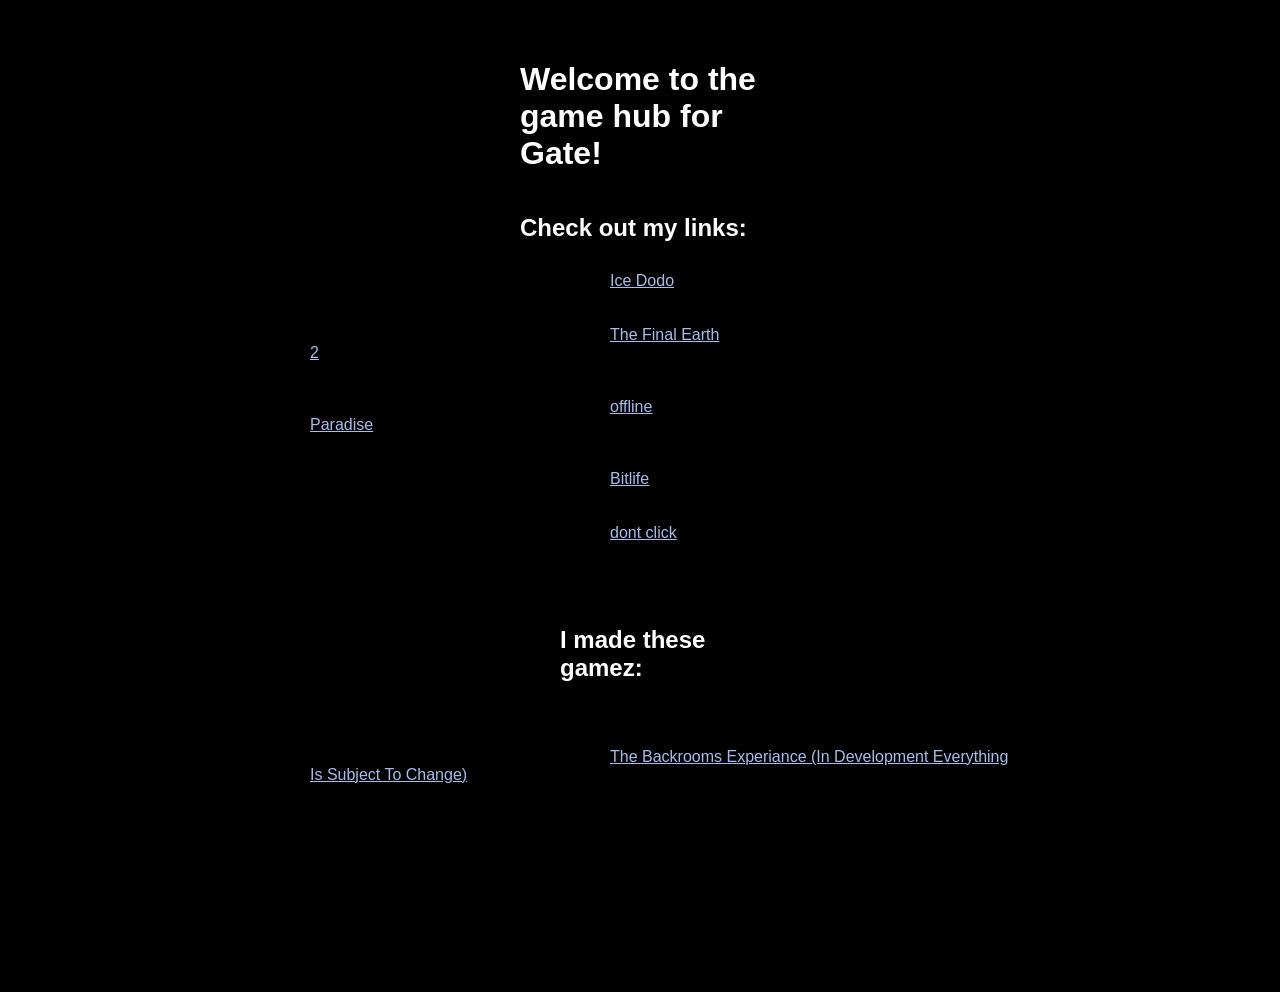
<file: index.html>
<!DOCTYPE html>
<html>
<head>
    <script async src="https://pagead2.googlesyndication.com/pagead/js/adsbygoogle.js?client=ca-pub-1024098962036397"
     crossorigin="anonymous"></script>
    <link rel="stylesheet" type="text/css" href="style.css">
    <title>My Games Page</title>
</head>
<body>
    <h1>Welcome to the game hub for Gate!</h1>

    <h2>Check out my links:</h2>
    <ul>
        <li><a href="https://loadbit6.github.io/Icedodo/">Ice Dodo</a></li>
        <li><b href="idk.com"> </b><li>
        <li><a href="https://loadbit6.github.io/The-Final-Earth-2/">The Final Earth 2</a></li>
        <li><b href="idk.com"> </b><li>
        <li><a href="https://loadbit6.github.io/offline-paradise">offline Paradise</a></li>
         <li><b href="idk.com"> </b><li>
        <li><a href="https://loadbit6.github.io/Bitlife">Bitlife</a></li>
        <li><b href="idk.com"> </b><li>
        <li><a href="https://www.youtube.com/watch?v=dQw4w9WgXcQ">dont click</a></li>
         <li>   <li>
        <li>   <li>
        <h2> I made these gamez:</h2>
         <li>   <li>
        <li><a href="https://loadbit6.github.io/Backrooms/">The Backrooms Experiance (In Development Everything Is Subject To Change)</a></li>
        
    </ul>
     <p>Note To IT:</p>
    <p>I Will Not Stop Unless You Unblock Spotify (:</p></p>
</body>
</html>
</file>
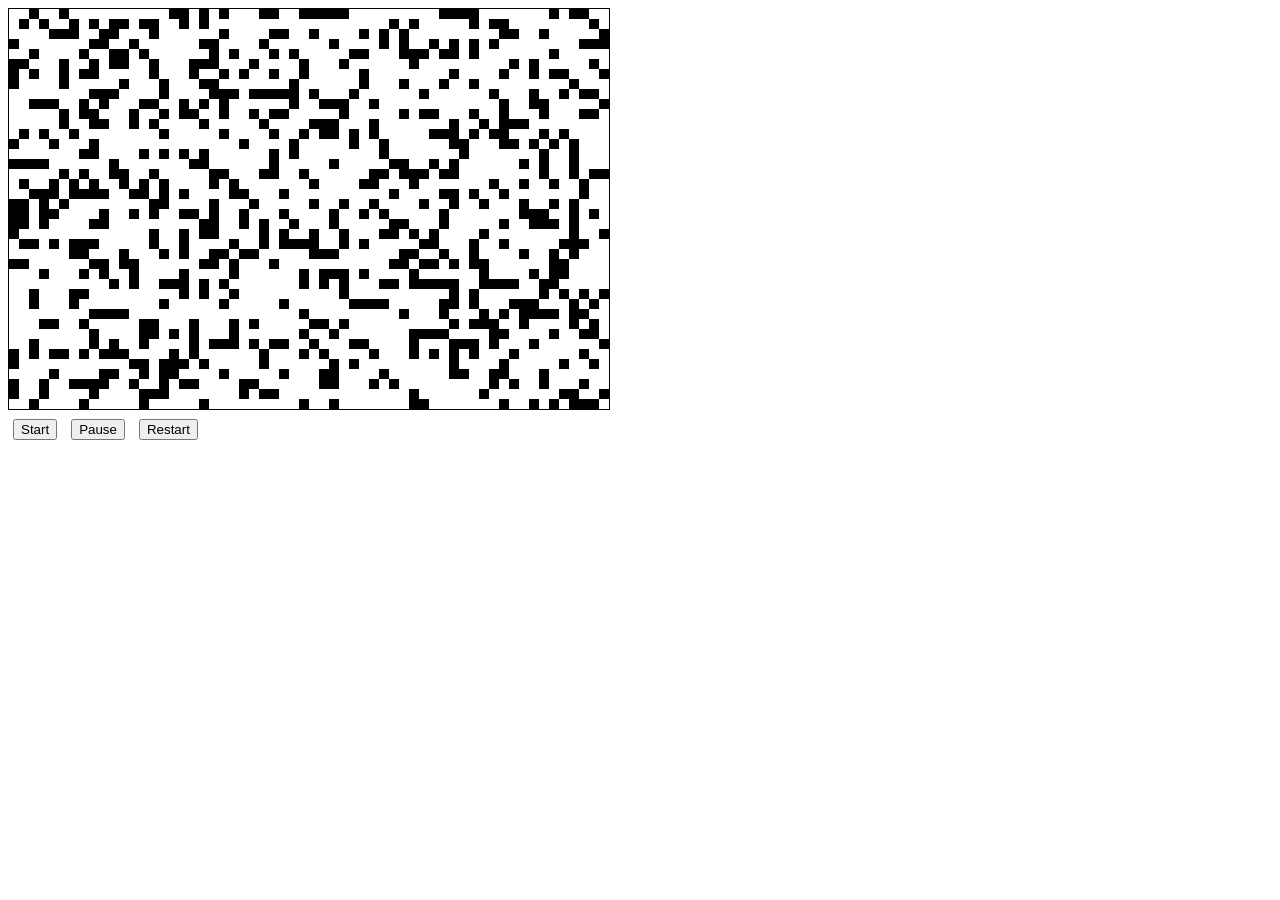
<file: conway.html>
<!DOCTYPE html>
<html lang="en">
<head>
 <meta charset="UTF-8">
 <meta name="viewport" content="width=device-width, initial-scale=1.0">
 <title>Conway's Game of Life</title>
 <style>
   canvas {
     border: 1px solid black;
   }
   button {
     margin: 5px;
   }
 </style>
</head>
<body>
 <canvas id="gameCanvas" width="600" height="400"></canvas>
 <br />
 <button id="startButton">Start</button>
 <button id="pauseButton">Pause</button>
 <button id="restartButton">Restart</button>
 <script>
   // Initialize canvas and context
   const canvas = document.getElementById('gameCanvas');
   const ctx = canvas.getContext('2d');
   // Define cell size and grid dimensions
   const cellSize = 10;
   const numRows = Math.floor(canvas.height / cellSize);
   const numCols = Math.floor(canvas.width / cellSize);
   // Create the grid
   function createGrid() {
     const grid = [];
     for (let i = 0; i < numRows; i++) {
       grid[i] = [];
       for (let j = 0; j < numCols; j++) {
         grid[i][j] = Math.random() > 0.7 ? 1 : 0; // Random initialization
       }
     }
     return grid;
   }
   let grid = createGrid();
   let isRunning = false;
   let animationId;
   // Draw the grid
   function drawGrid() {
     ctx.clearRect(0, 0, canvas.width, canvas.height);
     for (let i = 0; i < numRows; i++) {
       for (let j = 0; j < numCols; j++) {
         if (grid[i][j] === 1) {
           ctx.fillStyle = 'black';
           ctx.fillRect(j * cellSize, i * cellSize, cellSize, cellSize);
         }
       }
     }
   }
   // Update the grid based on Conway's rules
   function updateGrid() {
     const newGrid = [];
     for (let i = 0; i < numRows; i++) {
       newGrid[i] = [];
       for (let j = 0; j < numCols; j++) {
         const neighbors = countNeighbors(i, j);
         if (grid[i][j] === 1 && (neighbors < 2 || neighbors > 3)) {
           newGrid[i][j] = 0;
         } else if (grid[i][j] === 0 && neighbors === 3) {
           newGrid[i][j] = 1;
         } else {
           newGrid[i][j] = grid[i][j];
         }
       }
     }
     grid = newGrid;
   }
   // Count live neighbors of a cell
   function countNeighbors(row, col) {
     let count = 0;
     for (let i = -1; i <= 1; i++) {
       for (let j = -1; j <= 1; j++) {
         const r = row + i;
         const c = col + j;
         if (
           r >= 0 &&
           r < numRows &&
           c >= 0 &&
           c < numCols &&
           !(i === 0 && j === 0)
         ) {
           count += grid[r][c];
         }
       }
     }
     return count;
   }
   // Main loop to update and draw the grid
   function mainLoop() {
     updateGrid();
     drawGrid();
     if (isRunning) {
       animationId = requestAnimationFrame(mainLoop);
     }
   }
   // Event listeners for buttons
   document.getElementById('startButton').addEventListener('click', () => {
     if (!isRunning) {
       isRunning = true;
       mainLoop();
     }
   });
   document.getElementById('pauseButton').addEventListener('click', () => {
     isRunning = false;
     cancelAnimationFrame(animationId);
   });
   document.getElementById('restartButton').addEventListener('click', () => {
     isRunning = false;
     cancelAnimationFrame(animationId);
     grid = createGrid();
     drawGrid();
   });
   // Initial draw
   drawGrid();
 </script>
</body>
</html>
</file>
<file: style.css>
body {
    font-family: sans-serif;
    margin: 20px; /* Keep your margin if you have one */
    background-color: #000000;
    padding: 10px 250px; /* 10px top and bottom, 30px left and right */
}

h1, h2 {
    color: #ffffff;
    padding: 10px 250px; /* Example padding for headings */
}

p {
    padding: 10px 250px; /* Example padding for paragraphs */
}

a {
    color: #a7bde8;
    padding: 10px 300px;
}

b {
    color: #a7bde8;
    padding: 10px 300px;
}


/* You can apply different padding to other elements as well */
</file>
